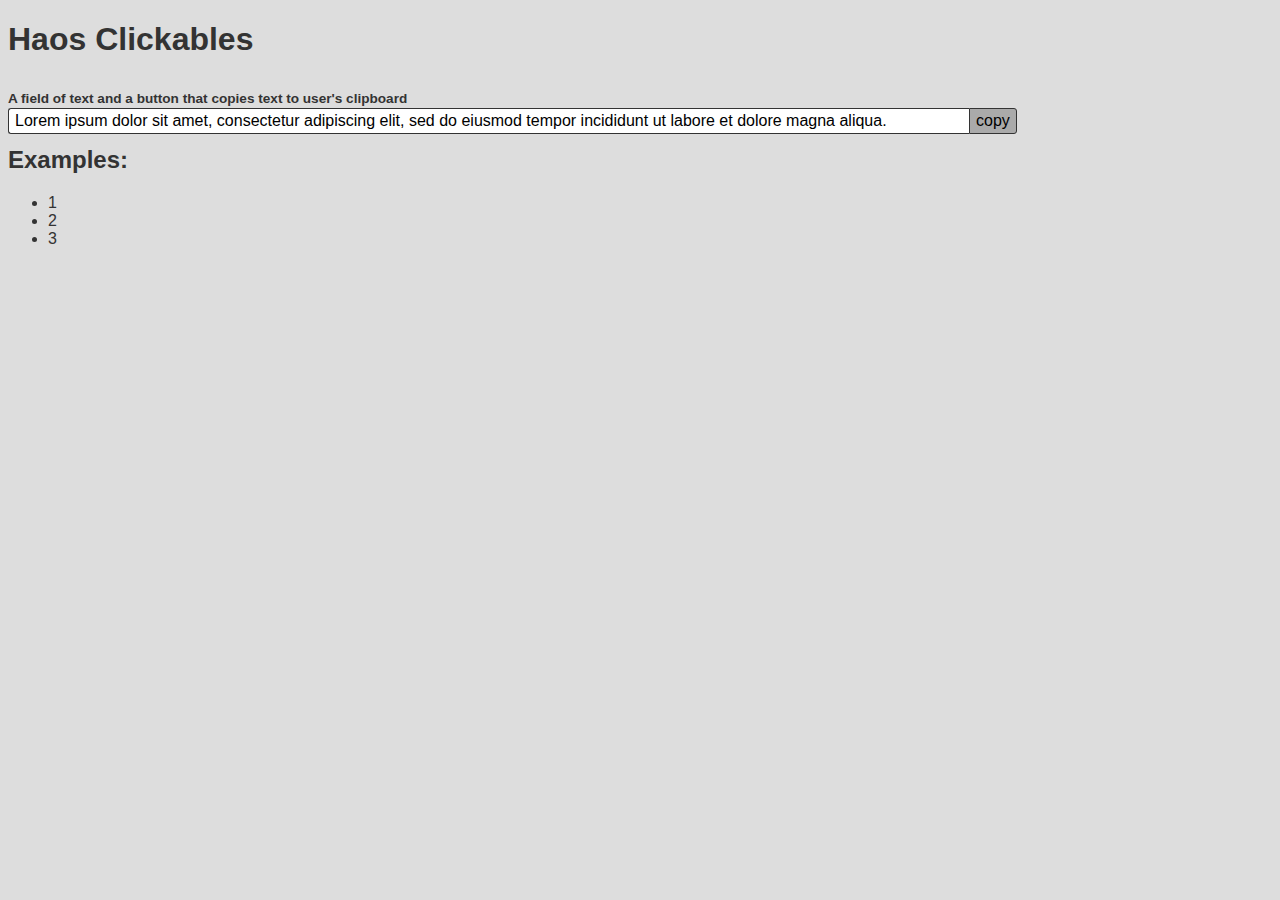
<file: index.html>
<!DOCTYPE html>
<html>

<head>
  <meta charset="UTF-8">

  <title>Haos Clickables Example</title>

  <link rel="apple-touch-icon" sizes="180x180" href="./img/favicons/apple-touch-icon.png">
  <link rel="icon" type="image/png" href="./img/favicons/favicon-32x32.png" sizes="32x32">
  <link rel="icon" type="image/png" href="./img/favicons/favicon-16x16.png" sizes="16x16">
  <link rel="manifest" href="./img/favicons/manifest.json">
  <link rel="mask-icon" href="./img/favicons/safari-pinned-tab.svg" color="#bfbfbf">
  <meta name="theme-color" content="#ffffff">
  <link rel="stylesheet" href="css/haos_clickables.css">
</head>

<body>

  <a class="quiet_link" href="https://github.com/BenjaminHaos/haos_clickables"><h1>Haos Clickables</h1></a>
  <label for="website">A field of text and a button that copies text to user's clipboard</label>
  <input type="text" id="example" value="Lorem ipsum dolor sit amet, consectetur adipiscing elit, sed do eiusmod tempor incididunt ut labore et dolore magna aliqua." />
  <button data-copytarget="#example">copy</button>

</br>
  <h2>Examples:</h2>
  <ul>
    <li>1</li>
    <li>2</li>
    <li>3</li>
  </ul>

  <script src="js/haos_clickables.js"></script>

</body>

</html>
</file>
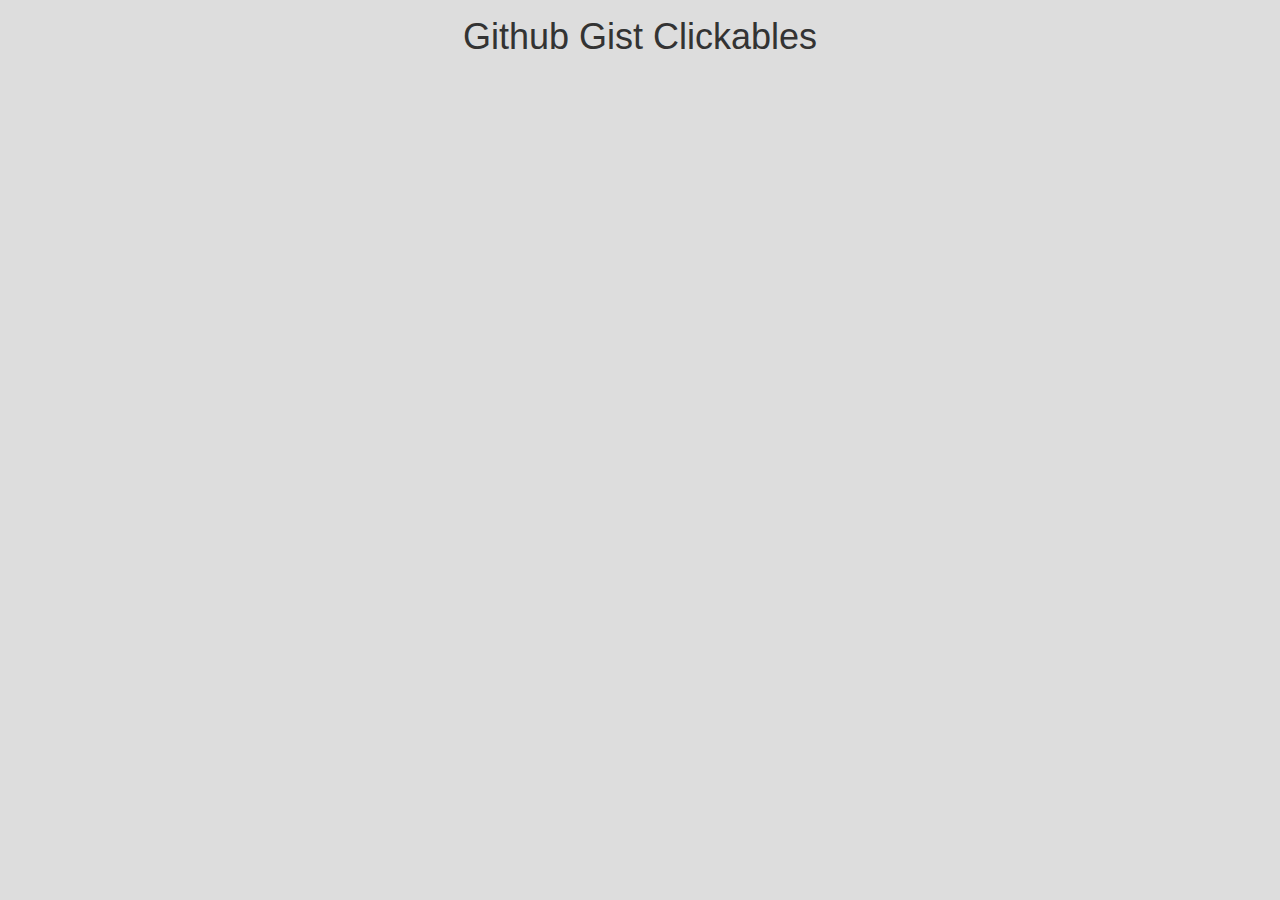
<file: clickable_gists.html>
<!DOCTYPE html>
<html>

<head>
    <title>Clickable Gists</title>
    <link rel="apple-touch-icon" sizes="180x180" href="./img/favicons/apple-touch-icon.png">
    <link rel="icon" type="image/png" href="./img/favicons/favicon-32x32.png" sizes="32x32">
    <link rel="icon" type="image/png" href="./img/favicons/favicon-16x16.png" sizes="16x16">
    <link rel="manifest" href="./img/favicons/manifest.json">
    <link rel="mask-icon" href="./img/favicons/safari-pinned-tab.svg" color="#bfbfbf">
    <meta name="theme-color" content="#ffffff">
    <meta name="viewport" content="width=device-width, initial-scale=1">
    <script src="./js/jquery-1.10.2.min.js"></script>
    <link rel="stylesheet" type="text/css" href="./css/slideshow.css">
    <link rel="stylesheet" href="css/haos_clickables.css">
</head>

<body>
    <!-- 
    
    <a class="quiet_link" href="https://benjaminhaos.github.io/haos_clickables/">
    -->
    <a class="quiet_link" href="./index.html">
        <h1 id="pageTitle" class="w3-center">Github Gist Clickables</h1>
    </a>
    <div id="clickable_gists">
        <!-- this div is populated by the app.-->
    </div>
</body>

<script src="js/haos_clickable_gists.js"></script>
<script src="js/haos_clickables.js"></script>

</html>
</file>
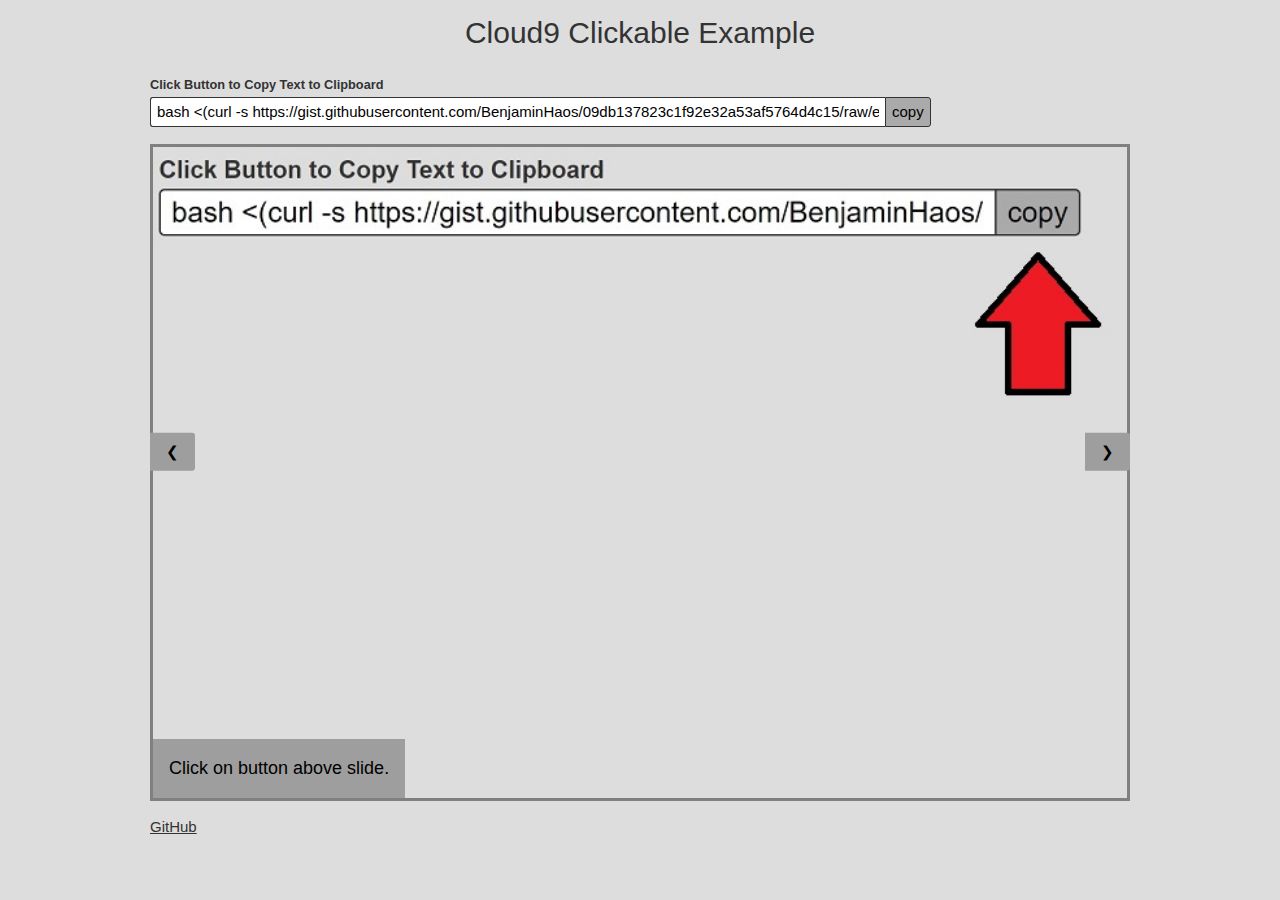
<file: cloud9_clickable.html>
<!DOCTYPE html>
<html>

<head>
    <title>Haos Cloud9 Clickables</title>
    <link rel="apple-touch-icon" sizes="180x180" href="./img/favicons/apple-touch-icon.png">
    <link rel="icon" type="image/png" href="./img/favicons/favicon-32x32.png" sizes="32x32">
    <link rel="icon" type="image/png" href="./img/favicons/favicon-16x16.png" sizes="16x16">
    <link rel="manifest" href="./img/favicons/manifest.json">
    <link rel="mask-icon" href="./img/favicons/safari-pinned-tab.svg" color="#bfbfbf">
    <meta name="theme-color" content="#ffffff">
    <meta name="viewport" content="width=device-width, initial-scale=1">
    <link rel="stylesheet" type="text/css" href="./css/slideshow.css">
    <link rel="stylesheet" href="css/haos_clickables.css">
</head>

<body>

    <h2 class="w3-center">Cloud9 Clickable Example</h2>

    <div class="w3-content w3-display-container">

        <div id="clickable_div">
            <label for="example">Click Button to Copy Text to Clipboard</label>
            <input type="text" id="example" value="bash <(curl -s https://gist.githubusercontent.com/BenjaminHaos/09db137823c1f92e32a53af5764d4c15/raw/example_script.bash)" />
            <button data-copytarget="#example">copy</button>
        </div>

        <br>
        <div id="slide_carousel">

            <div class="w3-display-container mySlides">
                <img src="./img/screenshot1.jpg" style="width:100%">
                <div class="w3-display-bottomleft w3-large w3-container w3-padding-16 w3-grey">
                    Click on button above slide.
                </div>
            </div>

            <div class="w3-display-container mySlides">
                <img src="./img/screenshot2.jpg" style="width:100%">
                <div class="w3-display-bottomleft w3-large w3-container w3-padding-16 w3-grey">
                    Paste to terminal in Cloud9 and hit return.
                </div>
            </div>

            <div class="w3-display-container mySlides">
                <img src="./img/screenshot3.jpg" style="width:100%">
                <div class="w3-display-bottomleft w3-large w3-container w3-padding-16 w3-grey">
                    See this output.
                </div>
            </div>
        </div>

        <button class="w3-button w3-display-left w3-grey" onclick="plusDivs(-1)">&#10094;</button>
        <button class="w3-button w3-display-right w3-grey" onclick="plusDivs(1)">&#10095;</button>

        <p><a href="https://github.com/KoreaHaos/haos_clickables">GitHub</a></p>
    </div>

    <script src="./js/haos_clickables.js"></script>
    <script src="./js/slideshow.js"></script>
</body>

</html>
</file>
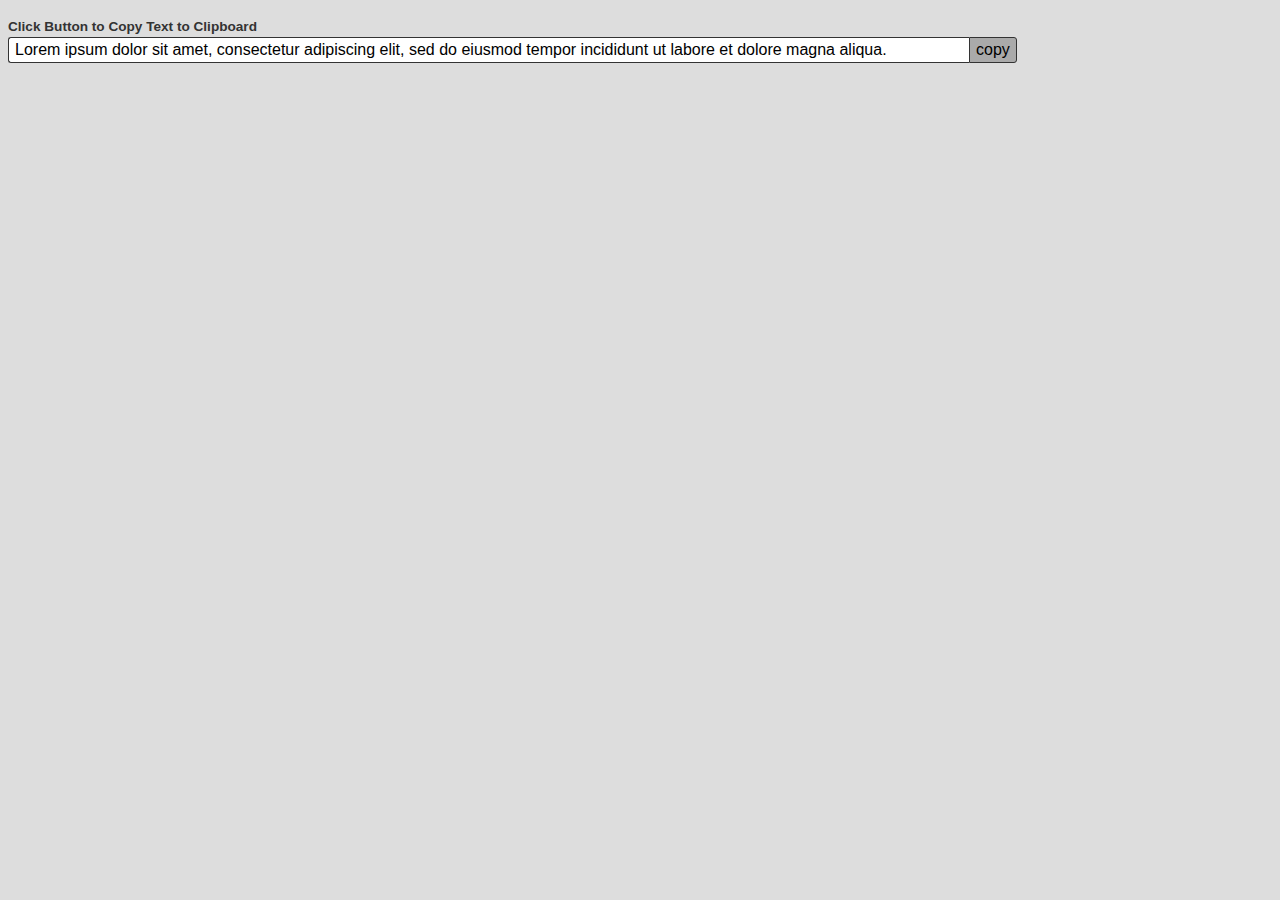
<file: single_page_clickable.html>
<!DOCTYPE html>
<html>

<head>
    <meta charset="UTF-8">
    <title>Haos Clickables Example</title>
    <style>
        body {
            font-family: sans-serif;
            font-size: 1em;
            color: #333;
            background-color: #ddd;
        }
        
        label {
            clear: both;
            display: block;
            font-size: 0.85em;
            font-weight: bold;
            padding: 0.8em 0 0.2em 0;
            -webkit-user-select: none;
            -moz-user-select: none;
            -ms-user-select: none;
            user-select: none;
        }
        
        input,
        button {
            float: left;
            font-size: 1em;
            padding: 3px 6px;
            margin: 0;
            border: 1px solid #333;
            outline: 0;
            box-shadow: none;
        }
        
         ::-moz-focus-inner {
            padding: 0;
            border: 0;
        }
        
        input {
            width: 75%;
            background-color: #fff;
            border-right: 0 none;
            border-radius: 3px 0 0 3px;
        }
        
        button {
            position: relative;
            background-color: #aaa;
            border-radius: 0 3px 3px 0;
            cursor: pointer;
        }
        
        .copied::after {
            position: absolute;
            top: 12%;
            right: 110%;
            display: block;
            content: "copied";
            font-size: 0.75em;
            padding: 2px 3px;
            color: #fff;
            background-color: #22a;
            border-radius: 3px;
            opacity: 0;
            will-change: opacity, transform;
            -webkit-animation: showcopied 1.5s ease;
            animation: showcopied 1.5s ease;
        }
        
        @-webkit-keyframes showcopied {
            0% {
                opacity: 0;
                -webkit-transform: translateX(100%);
                transform: translateX(100%);
            }
            70% {
                opacity: 1;
                -webkit-transform: translateX(0);
                transform: translateX(0);
            }
            100% {
                opacity: 0;
            }
        }
        
        @keyframes showcopied {
            0% {
                opacity: 0;
                -webkit-transform: translateX(100%);
                transform: translateX(100%);
            }
            70% {
                opacity: 1;
                -webkit-transform: translateX(0);
                transform: translateX(0);
            }
            100% {
                opacity: 0;
            }
        }
    </style>
</head>

<body>

    <label for="website">Click Button to Copy Text to Clipboard</label>
    <input type="text" id="example" value="Lorem ipsum dolor sit amet, consectetur adipiscing elit, sed do eiusmod tempor incididunt ut labore et dolore magna aliqua." />
    <button data-copytarget="#example">copy</button>

    <script>
        /*
        	Copy text from any appropriate field to the clipboard!
          Sourced from : https://www.sitepoint.com/javascript-copy-to-clipboard/
          Generously made available by : Craig Buckler, @craigbuckler
          
          B.Haos is using it, abusing it, and doing whatever he likes with it!
          (Per Sir Buckler's request!)
        */
        (function() {

            'use strict';

            // click events
            document.body.addEventListener('click', copy, true);

            // event handler
            function copy(e) {

                // find target element
                var
                    t = e.target,
                    c = t.dataset.copytarget,
                    inp = (c ? document.querySelector(c) : null);

                // is element selectable?
                if (inp && inp.select) {

                    // select text
                    inp.select();

                    try {
                        // copy text
                        document.execCommand('copy');
                        inp.blur();

                        // copied animation
                        t.classList.add('copied');
                        setTimeout(function() {
                            t.classList.remove('copied');
                        }, 1500);
                    }
                    catch (err) {
                        alert('please press Ctrl/Cmd+C to copy');
                    }

                }

            }

        })();
    </script>

</body>

</html>
</file>
<file: css/haos_clickables.css>
body {
  font-family: sans-serif;
  font-size: 1em;
  color: #333;
  background-color: #ddd;
}

label {
  clear: both;
  display: block;
  font-size: 0.85em;
  font-weight: bold;
  padding: 0.8em 0 0.2em 0;
  -webkit-user-select: none;
     -moz-user-select: none;
      -ms-user-select: none;
          user-select: none;
}

.clickable_gist_link {
  font-size: 1.5em;
  color: #333333;
  text-decoration: none;
}

#clickable_gists {
  margin-left: 100px;
}

input, button {
  float: left;
  font-size: 1em;
  padding: 3px 6px;
  margin: 0;
  border: 1px solid #333;
  outline: 0;
  box-shadow: none;
}

::-moz-focus-inner { 
  padding: 0;
  border: 0;
}

input {
  width: 75%;
  background-color: #fff;
  border-right: 0 none;
  border-radius: 3px 0 0 3px;
}

button {
  position: relative;
  background-color: #aaa;
  border-radius: 0 3px 3px 0;
  cursor: pointer;
}

.copied::after {
  position: absolute;
  top: 12%;
  right: 110%;
  display: block;
  content: "copied";
  font-size: 0.75em;
  padding: 2px 3px;
  color: #fff;
  background-color: #22a;
  border-radius: 3px;
  opacity: 0;
  will-change: opacity, transform;
  -webkit-animation: showcopied 1.5s ease;
          animation: showcopied 1.5s ease;
}

@-webkit-keyframes showcopied {
  0% {
    opacity: 0;
    -webkit-transform: translateX(100%);
            transform: translateX(100%);
  }
  70% {
    opacity: 1;
    -webkit-transform: translateX(0);
            transform: translateX(0);
  }
  100% {
    opacity: 0;
  }
}

@keyframes showcopied {
  0% {
    opacity: 0;
    -webkit-transform: translateX(100%);
            transform: translateX(100%);
  }
  70% {
    opacity: 1;
    -webkit-transform: translateX(0);
            transform: translateX(0);
  }
  100% {
    opacity: 0;
  }
}

#slide_carousel {
  clear: left;
  border: 3px solid grey;
  margin-top: 25px;
}

.quiet_link:link, .quiet_link:visited, .quiet_link:hover, .quiet_link:active {
    color: inherit; 
    background-color: transparent; 
    text-decoration: none;
}
</file>
<file: css/slideshow.css>
/* W3.CSS 4.00 Mar 2017 by Jan Egil and Borge Refsnes */

/* Source for code : https://www.w3schools.com/w3css/4/w3.css */
/* Source for info : https://www.w3schools.com/w3css/w3css_slideshow.asp */

html {
    box-sizing: border-box
}

*,
*:before,
*:after {
    box-sizing: inherit
}


/* Extract from normalize.css by Nicolas Gallagher and Jonathan Neal git.io/normalize */

html {
    -ms-text-size-adjust: 100%;
    -webkit-text-size-adjust: 100%
}

body {
    margin: 0
}

article,
aside,
details,
figcaption,
figure,
footer,
header,
main,
menu,
nav,
section,
summary {
    display: block
}

audio,
canvas,
progress,
video {
    display: inline-block
}

progress {
    vertical-align: baseline
}

audio:not([controls]) {
    display: none;
    height: 0
}

[hidden],
template {
    display: none
}

a {
    background-color: transparent;
    -webkit-text-decoration-skip: objects
}

a:active,
a:hover {
    outline-width: 0
}

abbr[title] {
    border-bottom: none;
    text-decoration: underline;
    text-decoration: underline dotted
}

dfn {
    font-style: italic
}

mark {
    background: #ff0;
    color: #000
}

small {
    font-size: 80%
}

sub,
sup {
    font-size: 75%;
    line-height: 0;
    position: relative;
    vertical-align: baseline
}

sub {
    bottom: -0.25em
}

sup {
    top: -0.5em
}

figure {
    margin: 1em 40px
}

img {
    border-style: none
}

svg:not(:root) {
    overflow: hidden
}

code,
kbd,
pre,
samp {
    font-family: monospace, monospace;
    font-size: 1em
}

hr {
    box-sizing: content-box;
    height: 0;
    overflow: visible
}

button,
input,
select,
textarea {
    font: inherit;
    margin: 0
}

optgroup {
    font-weight: bold
}

button,
input {
    overflow: visible
}

button,
select {
    text-transform: none
}

button,
html [type=button],
[type=reset],
[type=submit] {
    -webkit-appearance: button
}

button::-moz-focus-inner,
[type=button]::-moz-focus-inner,
[type=reset]::-moz-focus-inner,
[type=submit]::-moz-focus-inner {
    border-style: none;
    padding: 0
}

button:-moz-focusring,
[type=button]:-moz-focusring,
[type=reset]:-moz-focusring,
[type=submit]:-moz-focusring {
    outline: 1px dotted ButtonText
}

fieldset {
    border: 1px solid #c0c0c0;
    margin: 0 2px;
    padding: .35em .625em .75em
}

legend {
    color: inherit;
    display: table;
    max-width: 100%;
    padding: 0;
    white-space: normal
}

textarea {
    overflow: auto
}

[type=checkbox],
[type=radio] {
    padding: 0
}

[type=number]::-webkit-inner-spin-button,
[type=number]::-webkit-outer-spin-button {
    height: auto
}

[type=search] {
    -webkit-appearance: textfield;
    outline-offset: -2px
}

[type=search]::-webkit-search-cancel-button,
[type=search]::-webkit-search-decoration {
    -webkit-appearance: none
}

::-webkit-input-placeholder {
    color: inherit;
    opacity: 0.54
}

::-webkit-file-upload-button {
    -webkit-appearance: button;
    font: inherit
}


/* End extract */

html,
body {
    font-family: Verdana, sans-serif;
    font-size: 15px;
    line-height: 1.5
}

html {
    overflow-x: hidden
}

h1 {
    font-size: 36px
}

h2 {
    font-size: 30px
}

h3 {
    font-size: 24px
}

h4 {
    font-size: 20px
}

h5 {
    font-size: 18px
}

h6 {
    font-size: 16px
}

.w3-serif {
    font-family: serif
}

h1,
h2,
h3,
h4,
h5,
h6 {
    font-family: "Segoe UI", Arial, sans-serif;
    font-weight: 400;
    margin: 10px 0
}

.w3-wide {
    letter-spacing: 4px
}

hr {
    border: 0;
    border-top: 1px solid #eee;
    margin: 20px 0
}

.w3-image {
    max-width: 100%;
    height: auto
}

img {
    margin-bottom: -5px
}

a {
    color: inherit
}

.w3-table,
.w3-table-all {
    border-collapse: collapse;
    border-spacing: 0;
    width: 100%;
    display: table
}

.w3-table-all {
    border: 1px solid #ccc
}

.w3-bordered tr,
.w3-table-all tr {
    border-bottom: 1px solid #ddd
}

.w3-striped tbody tr:nth-child(even) {
    background-color: #f1f1f1
}

.w3-table-all tr:nth-child(odd) {
    background-color: #fff
}

.w3-table-all tr:nth-child(even) {
    background-color: #f1f1f1
}

.w3-hoverable tbody tr:hover,
.w3-ul.w3-hoverable li:hover {
    background-color: #ccc
}

.w3-centered tr th,
.w3-centered tr td {
    text-align: center
}

.w3-table td,
.w3-table th,
.w3-table-all td,
.w3-table-all th {
    padding: 8px 8px;
    display: table-cell;
    text-align: left;
    vertical-align: top
}

.w3-table th:first-child,
.w3-table td:first-child,
.w3-table-all th:first-child,
.w3-table-all td:first-child {
    padding-left: 16px
}

.w3-btn,
.w3-button {
    border: none;
    display: inline-block;
    outline: 0;
    padding: 8px 16px;
    vertical-align: middle;
    overflow: hidden;
    text-decoration: none;
    color: inherit;
    background-color: inherit;
    text-align: center;
    cursor: pointer;
    white-space: nowrap
}

.w3-btn:hover {
    box-shadow: 0 8px 16px 0 rgba(0, 0, 0, 0.2), 0 6px 20px 0 rgba(0, 0, 0, 0.19)
}

.w3-btn,
.w3-button {
    -webkit-touch-callout: none;
    -webkit-user-select: none;
    -khtml-user-select: none;
    -moz-user-select: none;
    -ms-user-select: none;
    user-select: none
}

.w3-disabled,
.w3-btn:disabled,
.w3-button:disabled {
    cursor: not-allowed;
    opacity: 0.3
}

.w3-disabled *,
:disabled * {
    pointer-events: none
}

.w3-btn.w3-disabled:hover,
.w3-btn:disabled:hover {
    box-shadow: none
}

.w3-badge,
.w3-tag {
    background-color: #000;
    color: #fff;
    display: inline-block;
    padding-left: 8px;
    padding-right: 8px;
    text-align: center
}

.w3-badge {
    border-radius: 50%
}

.w3-ul {
    list-style-type: none;
    padding: 0;
    margin: 0
}

.w3-ul li {
    padding: 8px 16px;
    border-bottom: 1px solid #ddd
}

.w3-ul li:last-child {
    border-bottom: none
}

.w3-tooltip,
.w3-display-container {
    position: relative
}

.w3-tooltip .w3-text {
    display: none
}

.w3-tooltip:hover .w3-text {
    display: inline-block
}

.w3-ripple:active {
    opacity: 0.5
}

.w3-ripple {
    transition: opacity 0s
}

.w3-input {
    padding: 8px;
    display: block;
    border: none;
    border-bottom: 1px solid #ccc;
    width: 100%
}

.w3-select {
    padding: 9px 0;
    width: 100%;
    border: none;
    border-bottom: 1px solid #ccc
}

.w3-dropdown-click,
.w3-dropdown-hover {
    position: relative;
    display: inline-block;
    cursor: pointer
}

.w3-dropdown-hover:hover .w3-dropdown-content {
    display: block;
    z-index: 1
}

.w3-dropdown-hover:first-child,
.w3-dropdown-click:hover {
    background-color: #ccc;
    color: #000
}

.w3-dropdown-hover:hover>.w3-button:first-child,
.w3-dropdown-click:hover>.w3-button:first-child {
    background-color: #ccc;
    color: #000
}

.w3-dropdown-content {
    cursor: auto;
    color: #000;
    background-color: #fff;
    display: none;
    position: absolute;
    min-width: 160px;
    margin: 0;
    padding: 0
}

.w3-check,
.w3-radio {
    width: 24px;
    height: 24px;
    position: relative;
    top: 6px
}

.w3-sidebar {
    height: 100%;
    width: 200px;
    background-color: #fff;
    position: fixed!important;
    z-index: 1;
    overflow: auto
}

.w3-bar-block .w3-dropdown-hover,
.w3-bar-block .w3-dropdown-click {
    width: 100%
}

.w3-bar-block .w3-dropdown-hover .w3-dropdown-content,
.w3-bar-block .w3-dropdown-click .w3-dropdown-content {
    min-width: 100%
}

.w3-bar-block .w3-dropdown-hover .w3-button,
.w3-bar-block .w3-dropdown-click .w3-button {
    width: 100%;
    text-align: left;
    padding: 8px 16px
}

.w3-main,
#main {
    transition: margin-left .4s
}

.w3-modal {
    z-index: 3;
    display: none;
    padding-top: 100px;
    position: fixed;
    left: 0;
    top: 0;
    width: 100%;
    height: 100%;
    overflow: auto;
    background-color: rgb(0, 0, 0);
    background-color: rgba(0, 0, 0, 0.4)
}

.w3-modal-content {
    margin: auto;
    background-color: #fff;
    position: relative;
    padding: 0;
    outline: 0;
    width: 600px
}

.w3-bar {
    width: 100%;
    overflow: hidden
}

.w3-center .w3-bar {
    display: inline-block;
    width: auto
}

.w3-bar .w3-bar-item {
    padding: 8px 16px;
    float: left;
    width: auto;
    border: none;
    outline: none;
    display: block
}

.w3-bar .w3-dropdown-hover,
.w3-bar .w3-dropdown-click {
    position: static;
    float: left
}

.w3-bar .w3-button {
    white-space: normal
}

.w3-bar-block .w3-bar-item {
    width: 100%;
    display: block;
    padding: 8px 16px;
    text-align: left;
    border: none;
    outline: none;
    white-space: normal
}

.w3-bar-block.w3-center .w3-bar-item {
    text-align: center
}

.w3-block {
    display: block;
    width: 100%
}

.w3-responsive {
    overflow-x: auto
}

.w3-container:after,
.w3-container:before,
.w3-panel:after,
.w3-panel:before,
.w3-row:after,
.w3-row:before,
.w3-row-padding:after,
.w3-row-padding:before,
.w3-cell-row:before,
.w3-cell-row:after,
.w3-clear:after,
.w3-clear:before,
.w3-bar:before,
.w3-bar:after {
    content: "";
    display: table;
    clear: both
}

.w3-col,
.w3-half,
.w3-third,
.w3-twothird,
.w3-threequarter,
.w3-quarter {
    float: left;
    width: 100%
}

.w3-col.s1 {
    width: 8.33333%
}

.w3-col.s2 {
    width: 16.66666%
}

.w3-col.s3 {
    width: 24.99999%
}

.w3-col.s4 {
    width: 33.33333%
}

.w3-col.s5 {
    width: 41.66666%
}

.w3-col.s6 {
    width: 49.99999%
}

.w3-col.s7 {
    width: 58.33333%
}

.w3-col.s8 {
    width: 66.66666%
}

.w3-col.s9 {
    width: 74.99999%
}

.w3-col.s10 {
    width: 83.33333%
}

.w3-col.s11 {
    width: 91.66666%
}

.w3-col.s12 {
    width: 99.99999%
}

@media (min-width:601px) {
    .w3-col.m1 {
        width: 8.33333%
    }
    .w3-col.m2 {
        width: 16.66666%
    }
    .w3-col.s3,
    .w3-quarter {
        width: 24.99999%
    }
    .w3-col.m4,
    .w3-third {
        width: 33.33333%
    }
    .w3-col.m5 {
        width: 41.66666%
    }
    .w3-col.m6,
    .w3-half {
        width: 49.99999%
    }
    .w3-col.m7 {
        width: 58.33333%
    }
    .w3-col.m8,
    .w3-twothird {
        width: 66.66666%
    }
    .w3-col.m9,
    .w3-threequarter {
        width: 74.99999%
    }
    .w3-col.m10 {
        width: 83.33333%
    }
    .w3-col.m11 {
        width: 91.66666%
    }
    .w3-col.m12 {
        width: 99.99999%
    }
}

@media (min-width:993px) {
    .w3-col.l1 {
        width: 8.33333%
    }
    .w3-col.l2 {
        width: 16.66666%
    }
    .w3-col.l3 {
        width: 24.99999%
    }
    .w3-col.l4 {
        width: 33.33333%
    }
    .w3-col.l5 {
        width: 41.66666%
    }
    .w3-col.l6 {
        width: 49.99999%
    }
    .w3-col.l7 {
        width: 58.33333%
    }
    .w3-col.l8 {
        width: 66.66666%
    }
    .w3-col.l9 {
        width: 74.99999%
    }
    .w3-col.l10 {
        width: 83.33333%
    }
    .w3-col.l11 {
        width: 91.66666%
    }
    .w3-col.l12 {
        width: 99.99999%
    }
}

.w3-content {
    max-width: 980px;
    margin: auto
}

.w3-rest {
    overflow: hidden
}

.w3-cell-row {
    display: table;
    width: 100%
}

.w3-cell {
    display: table-cell
}

.w3-cell-top {
    vertical-align: top
}

.w3-cell-middle {
    vertical-align: middle
}

.w3-cell-bottom {
    vertical-align: bottom
}

.w3-hide {
    display: none!important
}

.w3-show-block,
.w3-show {
    display: block!important
}

.w3-show-inline-block {
    display: inline-block!important
}

@media (max-width:600px) {
    .w3-modal-content {
        margin: 0 10px;
        width: auto!important
    }
    .w3-modal {
        padding-top: 30px
    }
    .w3-dropdown-hover.w3-mobile .w3-dropdown-content,
    .w3-dropdown-click.w3-mobile .w3-dropdown-content {
        position: relative
    }
    .w3-hide-small {
        display: none!important
    }
    .w3-mobile {
        display: block;
        width: 100%!important
    }
    .w3-bar-item.w3-mobile,
    .w3-dropdown-hover.w3-mobile,
    .w3-dropdown-click.w3-mobile {
        text-align: center
    }
    .w3-dropdown-hover.w3-mobile,
    .w3-dropdown-hover.w3-mobile .w3-btn,
    .w3-dropdown-hover.w3-mobile .w3-button,
    .w3-dropdown-click.w3-mobile,
    .w3-dropdown-click.w3-mobile .w3-btn,
    .w3-dropdown-click.w3-mobile .w3-button {
        width: 100%
    }
}

@media (max-width:768px) {
    .w3-modal-content {
        width: 500px
    }
    .w3-modal {
        padding-top: 50px
    }
}

@media (min-width:993px) {
    .w3-modal-content {
        width: 900px
    }
    .w3-hide-large {
        display: none!important
    }
    .w3-sidebar.w3-collapse {
        display: block!important
    }
}

@media (max-width:992px) and (min-width:601px) {
    .w3-hide-medium {
        display: none!important
    }
}

@media (max-width:992px) {
    .w3-sidebar.w3-collapse {
        display: none
    }
    .w3-main {
        margin-left: 0!important;
        margin-right: 0!important
    }
}

.w3-top,
.w3-bottom {
    position: fixed;
    width: 100%;
    z-index: 1
}

.w3-top {
    top: 0
}

.w3-bottom {
    bottom: 0
}

.w3-overlay {
    position: fixed;
    display: none;
    width: 100%;
    height: 100%;
    top: 0;
    left: 0;
    right: 0;
    bottom: 0;
    background-color: rgba(0, 0, 0, 0.5);
    z-index: 2
}

.w3-display-topleft {
    position: absolute;
    left: 0;
    top: 0
}

.w3-display-topright {
    position: absolute;
    right: 0;
    top: 0
}

.w3-display-bottomleft {
    position: absolute;
    left: 0;
    bottom: 0
}

.w3-display-bottomright {
    position: absolute;
    right: 0;
    bottom: 0
}

.w3-display-middle {
    position: absolute;
    top: 50%;
    left: 50%;
    transform: translate(-50%, -50%);
    -ms-transform: translate(-50%, -50%)
}

.w3-display-left {
    position: absolute;
    top: 50%;
    left: 0%;
    transform: translate(0%, -50%);
    -ms-transform: translate(-0%, -50%)
}

.w3-display-right {
    position: absolute;
    top: 50%;
    right: 0%;
    transform: translate(0%, -50%);
    -ms-transform: translate(0%, -50%)
}

.w3-display-topmiddle {
    position: absolute;
    left: 50%;
    top: 0;
    transform: translate(-50%, 0%);
    -ms-transform: translate(-50%, 0%)
}

.w3-display-bottommiddle {
    position: absolute;
    left: 50%;
    bottom: 0;
    transform: translate(-50%, 0%);
    -ms-transform: translate(-50%, 0%)
}

.w3-display-container:hover .w3-display-hover {
    display: block
}

.w3-display-container:hover span.w3-display-hover {
    display: inline-block
}

.w3-display-hover {
    display: none
}

.w3-display-position {
    position: absolute
}

.w3-circle {
    border-radius: 50%
}

.w3-round-small {
    border-radius: 2px
}

.w3-round,
.w3-round-medium {
    border-radius: 4px
}

.w3-round-large {
    border-radius: 8px
}

.w3-round-xlarge {
    border-radius: 16px
}

.w3-round-xxlarge {
    border-radius: 32px
}

.w3-row-padding,
.w3-row-padding>.w3-half,
.w3-row-padding>.w3-third,
.w3-row-padding>.w3-twothird,
.w3-row-padding>.w3-threequarter,
.w3-row-padding>.w3-quarter,
.w3-row-padding>.w3-col {
    padding: 0 8px
}

.w3-container {
    padding: 0.01em 16px
}

.w3-panel {
    padding: 0.01em 16px;
    margin-top: 16px;
    margin-bottom: 16px
}

.w3-code,
.w3-codespan {
    font-family: Consolas, "courier new";
    font-size: 16px
}

.w3-code {
    width: auto;
    background-color: #fff;
    padding: 8px 12px;
    border-left: 4px solid #4CAF50;
    word-wrap: break-word
}

.w3-codespan {
    color: crimson;
    background-color: #f1f1f1;
    padding-left: 4px;
    padding-right: 4px;
    font-size: 110%
}

.w3-card,
.w3-card-2 {
    box-shadow: 0 2px 5px 0 rgba(0, 0, 0, 0.16), 0 2px 10px 0 rgba(0, 0, 0, 0.12)
}

.w3-card-4,
.w3-hover-shadow:hover {
    box-shadow: 0 4px 10px 0 rgba(0, 0, 0, 0.2), 0 4px 20px 0 rgba(0, 0, 0, 0.19)
}

.w3-spin {
    animation: w3-spin 2s infinite linear
}

@keyframes w3-spin {
    0% {
        transform: rotate(0deg)
    }
    100% {
        transform: rotate(359deg)
    }
}

.w3-animate-fading {
    animation: fading 10s infinite
}

@keyframes fading {
    0% {
        opacity: 0
    }
    50% {
        opacity: 1
    }
    100% {
        opacity: 0
    }
}

.w3-animate-opacity {
    animation: opac 0.8s
}

@keyframes opac {
    from {
        opacity: 0
    }
    to {
        opacity: 1
    }
}

.w3-animate-top {
    position: relative;
    animation: animatetop 0.4s
}

@keyframes animatetop {
    from {
        top: -300px;
        opacity: 0
    }
    to {
        top: 0;
        opacity: 1
    }
}

.w3-animate-left {
    position: relative;
    animation: animateleft 0.4s
}

@keyframes animateleft {
    from {
        left: -300px;
        opacity: 0
    }
    to {
        left: 0;
        opacity: 1
    }
}

.w3-animate-right {
    position: relative;
    animation: animateright 0.4s
}

@keyframes animateright {
    from {
        right: -300px;
        opacity: 0
    }
    to {
        right: 0;
        opacity: 1
    }
}

.w3-animate-bottom {
    position: relative;
    animation: animatebottom 0.4s
}

@keyframes animatebottom {
    from {
        bottom: -300px;
        opacity: 0
    }
    to {
        bottom: 0;
        opacity: 1
    }
}

.w3-animate-zoom {
    animation: animatezoom 0.6s
}

@keyframes animatezoom {
    from {
        transform: scale(0)
    }
    to {
        transform: scale(1)
    }
}

.w3-animate-input {
    transition: width 0.4s ease-in-out
}

.w3-animate-input:focus {
    width: 100%!important
}

.w3-opacity,
.w3-hover-opacity:hover {
    opacity: 0.60
}

.w3-opacity-off,
.w3-hover-opacity-off:hover {
    opacity: 1
}

.w3-opacity-max {
    opacity: 0.25
}

.w3-opacity-min {
    opacity: 0.75
}

.w3-greyscale-max,
.w3-grayscale-max,
.w3-hover-greyscale:hover,
.w3-hover-grayscale:hover {
    filter: grayscale(100%)
}

.w3-greyscale,
.w3-grayscale {
    filter: grayscale(75%)
}

.w3-greyscale-min,
.w3-grayscale-min {
    filter: grayscale(50%)
}

.w3-sepia {
    filter: sepia(75%)
}

.w3-sepia-max,
.w3-hover-sepia:hover {
    filter: sepia(100%)
}

.w3-sepia-min {
    filter: sepia(50%)
}

.w3-tiny {
    font-size: 10px!important
}

.w3-small {
    font-size: 12px!important
}

.w3-medium {
    font-size: 15px!important
}

.w3-large {
    font-size: 18px!important
}

.w3-xlarge {
    font-size: 24px!important
}

.w3-xxlarge {
    font-size: 36px!important
}

.w3-xxxlarge {
    font-size: 48px!important
}

.w3-jumbo {
    font-size: 64px!important
}

.w3-left-align {
    text-align: left!important
}

.w3-right-align {
    text-align: right!important
}

.w3-justify {
    text-align: justify!important
}

.w3-center {
    text-align: center!important
}

.w3-border-0 {
    border: 0!important
}

.w3-border {
    border: 1px solid #ccc!important
}

.w3-border-top {
    border-top: 1px solid #ccc!important
}

.w3-border-bottom {
    border-bottom: 1px solid #ccc!important
}

.w3-border-left {
    border-left: 1px solid #ccc!important
}

.w3-border-right {
    border-right: 1px solid #ccc!important
}

.w3-topbar {
    border-top: 6px solid #ccc!important
}

.w3-bottombar {
    border-bottom: 6px solid #ccc!important
}

.w3-leftbar {
    border-left: 6px solid #ccc!important
}

.w3-rightbar {
    border-right: 6px solid #ccc!important
}

.w3-margin {
    margin: 16px!important
}

.w3-margin-top,
.w3-section,
.w3-code {
    margin-top: 16px!important
}

.w3-margin-bottom,
.w3-section,
.w3-code {
    margin-bottom: 16px!important
}

.w3-margin-left {
    margin-left: 16px!important
}

.w3-margin-right {
    margin-right: 16px!important
}

.w3-padding-small {
    padding: 4px 8px!important
}

.w3-padding {
    padding: 8px 16px!important
}

.w3-padding-large {
    padding: 12px 24px!important
}

.w3-padding-16 {
    padding-top: 16px!important;
    padding-bottom: 16px!important
}

.w3-padding-24 {
    padding-top: 24px!important;
    padding-bottom: 24px!important
}

.w3-padding-32 {
    padding-top: 32px!important;
    padding-bottom: 32px!important
}

.w3-padding-48 {
    padding-top: 48px!important;
    padding-bottom: 48px!important
}

.w3-padding-64 {
    padding-top: 64px!important;
    padding-bottom: 64px!important
}

.w3-left {
    float: left!important
}

.w3-right {
    float: right!important
}

.w3-button:hover {
    color: #000!important;
    background-color: #ccc!important
}

.w3-transparent {
    background-color: transparent!important
}

.w3-hover-none:hover {
    box-shadow: none!important;
    background-color: transparent!important
}

.w3-black,
.w3-hover-black:hover {
    color: #fff!important;
    background-color: #000!important
}

.w3-white,
.w3-hover-white:hover {
    color: #000!important;
    background-color: #fff!important
}

.w3-grey,
.w3-hover-grey:hover,
.w3-gray,
.w3-hover-gray:hover {
    color: #000!important;
    background-color: #9e9e9e!important
}


/* Colors */

.w3-amber,
.w3-hover-amber:hover {
    color: #000!important;
    background-color: #ffc107!important
}

.w3-aqua,
.w3-hover-aqua:hover {
    color: #000!important;
    background-color: #00ffff!important
}

.w3-blue,
.w3-hover-blue:hover {
    color: #fff!important;
    background-color: #2196F3!important
}

.w3-light-blue,
.w3-hover-light-blue:hover {
    color: #000!important;
    background-color: #87CEEB!important
}

.w3-brown,
.w3-hover-brown:hover {
    color: #fff!important;
    background-color: #795548!important
}

.w3-cyan,
.w3-hover-cyan:hover {
    color: #000!important;
    background-color: #00bcd4!important
}

.w3-blue-grey,
.w3-hover-blue-grey:hover,
.w3-blue-gray,
.w3-hover-blue-gray:hover {
    color: #fff!important;
    background-color: #607d8b!important
}

.w3-green,
.w3-hover-green:hover {
    color: #fff!important;
    background-color: #4CAF50!important
}

.w3-light-green,
.w3-hover-light-green:hover {
    color: #000!important;
    background-color: #8bc34a!important
}

.w3-indigo,
.w3-hover-indigo:hover {
    color: #fff!important;
    background-color: #3f51b5!important
}

.w3-khaki,
.w3-hover-khaki:hover {
    color: #000!important;
    background-color: #f0e68c!important
}

.w3-lime,
.w3-hover-lime:hover {
    color: #000!important;
    background-color: #cddc39!important
}

.w3-orange,
.w3-hover-orange:hover {
    color: #000!important;
    background-color: #ff9800!important
}

.w3-deep-orange,
.w3-hover-deep-orange:hover {
    color: #fff!important;
    background-color: #ff5722!important
}

.w3-pink,
.w3-hover-pink:hover {
    color: #fff!important;
    background-color: #e91e63!important
}

.w3-purple,
.w3-hover-purple:hover {
    color: #fff!important;
    background-color: #9c27b0!important
}

.w3-deep-purple,
.w3-hover-deep-purple:hover {
    color: #fff!important;
    background-color: #673ab7!important
}

.w3-red,
.w3-hover-red:hover {
    color: #fff!important;
    background-color: #f44336!important
}

.w3-sand,
.w3-hover-sand:hover {
    color: #000!important;
    background-color: #fdf5e6!important
}

.w3-teal,
.w3-hover-teal:hover {
    color: #fff!important;
    background-color: #009688!important
}

.w3-yellow,
.w3-hover-yellow:hover {
    color: #000!important;
    background-color: #ffeb3b!important
}

.w3-light-grey,
.w3-hover-light-grey:hover,
.w3-light-gray,
.w3-hover-light-gray:hover {
    color: #000!important;
    background-color: #f1f1f1!important
}

.w3-dark-grey,
.w3-hover-dark-grey:hover,
.w3-dark-gray,
.w3-hover-dark-gray:hover {
    color: #fff!important;
    background-color: #616161!important
}

.w3-pale-red,
.w3-hover-pale-red:hover {
    color: #000!important;
    background-color: #ffdddd!important
}

.w3-pale-green,
.w3-hover-pale-green:hover {
    color: #000!important;
    background-color: #ddffdd!important
}

.w3-pale-yellow,
.w3-hover-pale-yellow:hover {
    color: #000!important;
    background-color: #ffffcc!important
}

.w3-pale-blue,
.w3-hover-pale-blue:hover {
    color: #000!important;
    background-color: #ddffff!important
}

.w3-text-red,
.w3-hover-text-red:hover {
    color: #f44336!important
}

.w3-text-green,
.w3-hover-text-green:hover {
    color: #4CAF50!important
}

.w3-text-blue,
.w3-hover-text-blue:hover {
    color: #2196F3!important
}

.w3-text-yellow,
.w3-hover-text-yellow:hover {
    color: #ffeb3b!important
}

.w3-text-white,
.w3-hover-text-white:hover {
    color: #fff!important
}

.w3-text-black,
.w3-hover-text-black:hover {
    color: #000!important
}

.w3-text-grey,
.w3-hover-text-grey:hover,
.w3-text-gray,
.w3-hover-text-gray:hover {
    color: #9e9e9e!important
}

.w3-border-red,
.w3-hover-border-red:hover {
    border-color: #e91e63!important
}

.w3-border-green,
.w3-hover-border-green:hover {
    border-color: #009688!important
}

.w3-border-blue,
.w3-hover-border-blue:hover {
    border-color: #3f51b5!important
}

.w3-border-yellow,
.w3-hover-border-yellow:hover {
    border-color: #ffc107!important
}

.w3-border-white,
.w3-hover-border-white:hover {
    border-color: #fff!important
}

.w3-border-black,
.w3-hover-border-black:hover {
    border-color: #000!important
}

.w3-border-grey,
.w3-hover-border-grey:hover,
.w3-border-gray,
.w3-hover-border-gray:hover {
    border-color: #ccc!important
}
</file>
